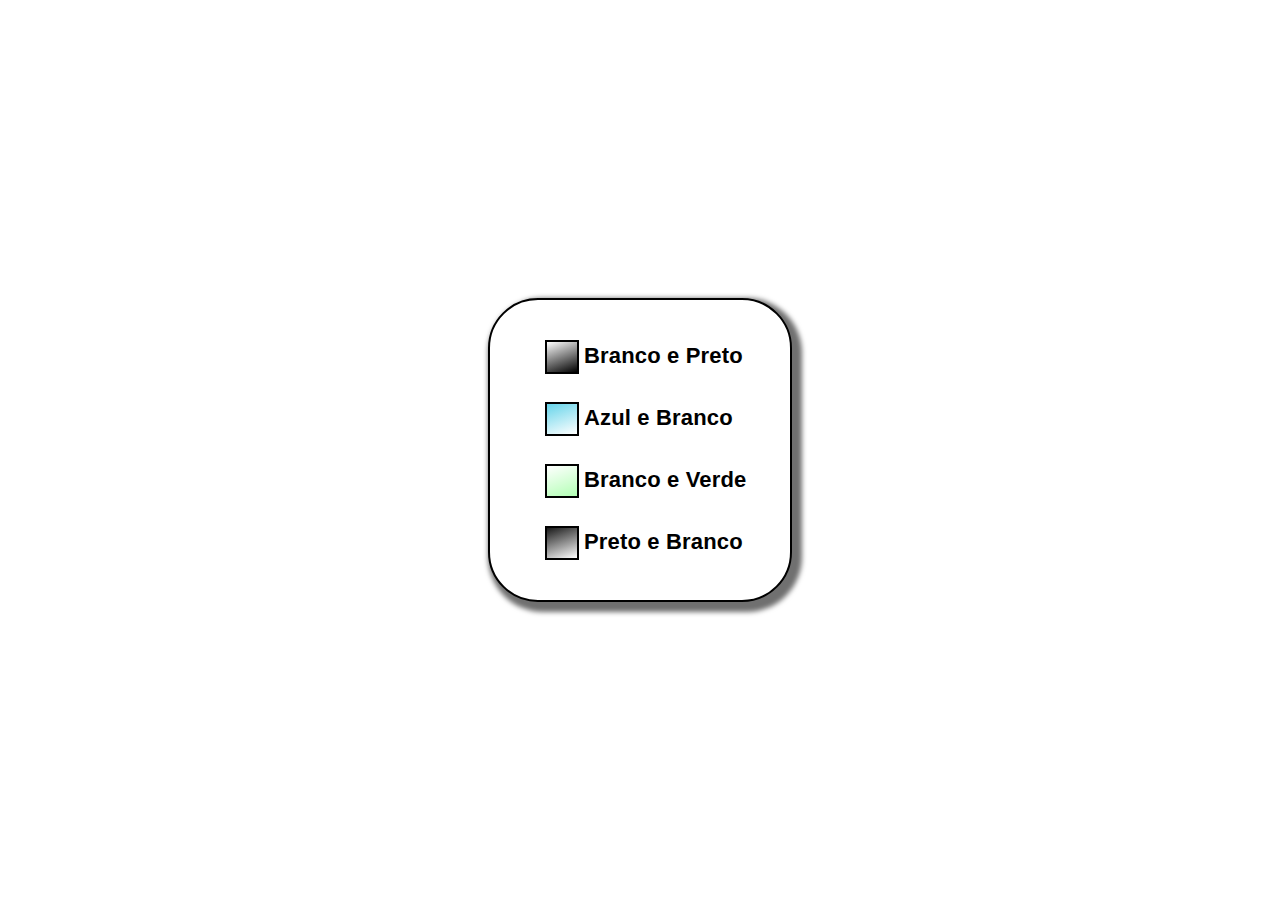
<file: index.html>
<!DOCTYPE html>
<html lang="pt-br">
<head>
    <meta charset="UTF-8">
    <meta http-equiv="X-UA-Compatible" content="IE=edge">
    <meta name="viewport" content="width=device-width, initial-scale=1.0">
    <link rel="stylesheet" href="style.css">
    <link rel="icon" href="favicon.png" type="image/png">
    <title>Horário</title>
</head>
<body>
    <div id="selector" style="border: 2px solid #000000;">
        <li id="itens">
            <ol>
                <a href="f_b_l_p.html">
                <div id="bp" class="square"></div>
                <p class="p">Branco e Preto</p>
                </a>
            </ol>

            <ol>
                <a href="f_a_l_b.html">
                <div id="ab" class="square"></div>
                <p class="p">Azul e Branco</p>
                </a>
            </ol>
            
            <ol>
                <a href="f_b_l_v.html">
                <div id="bv" class="square"></div>
                <p class="p">Branco e Verde</p>
                </a>
            </ol>

            <ol>
                <a href="f_p_l_b.html">
                <div id="pb" class="square"></div>
                <p class="p">Preto e Branco</p>
                </a>
            </ol>
        </li>
    </div>
    <script>
        let navigation = document.querySelector('#selector');
        navigation.onclick = function(){
                navigation.classList.toggle('active')
        }
    </script>
</body>
</html>
</file>
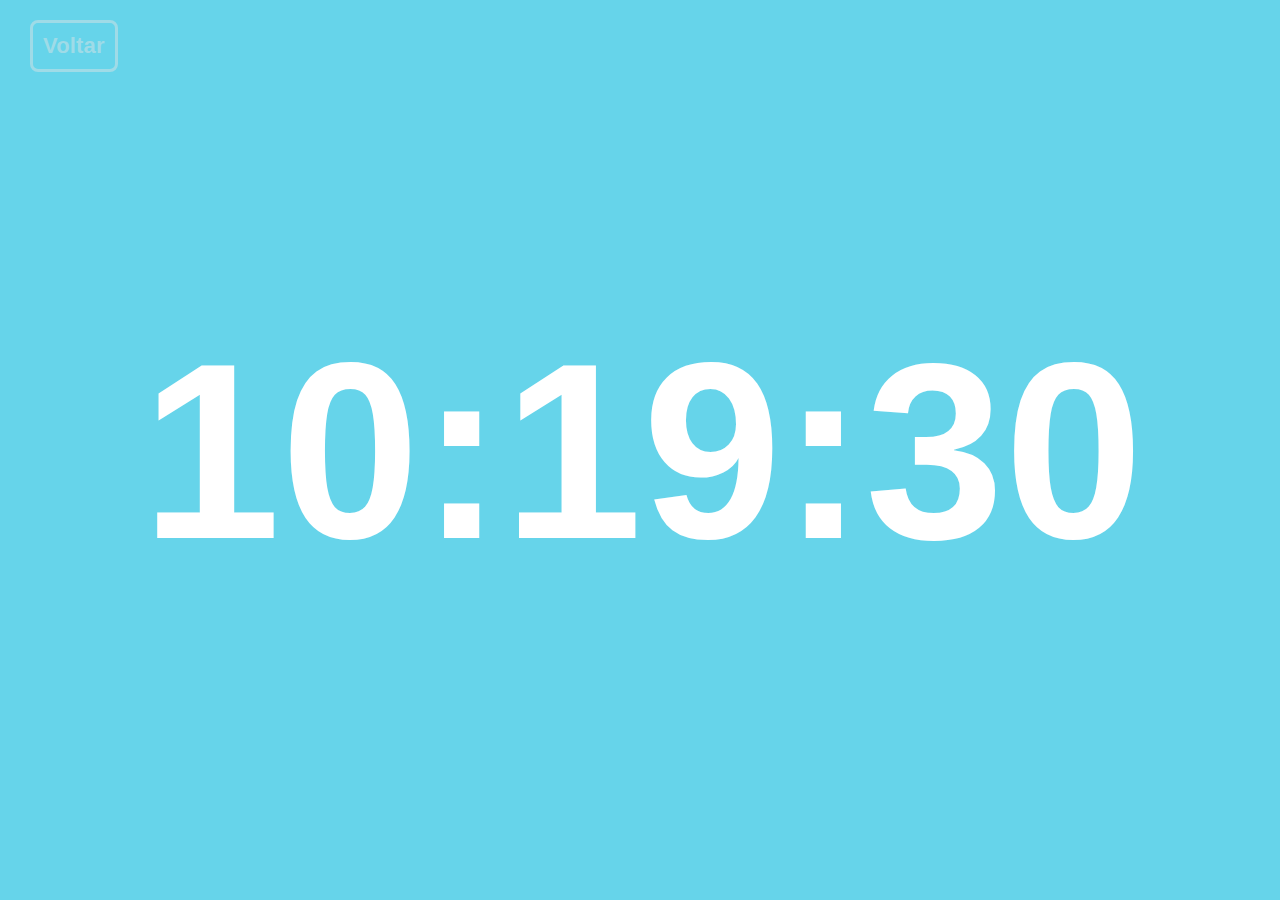
<file: f_a_l_b.html>
<!DOCTYPE html>
<html lang="pt-br">
<head>
    <meta charset="UTF-8">
    <meta http-equiv="X-UA-Compatible" content="IE=edge">
    <meta name="viewport" content="width=device-width, initial-scale=1.0">
    <link rel="stylesheet" href="style.css">
    <script src="horas.js"></script>
    <style>
        body{
            background-color: #66D4EA;
            color: #ffffff;
        }
    </style>
    <title>Horário</title>
</head>
<body onload="time()">
    <a href="index.html" id="voltar_ab">Voltar</a>
    <div id='hora'>
        <p id="txt"></p>
    </div>
</body>
</body>
</html>
</file>
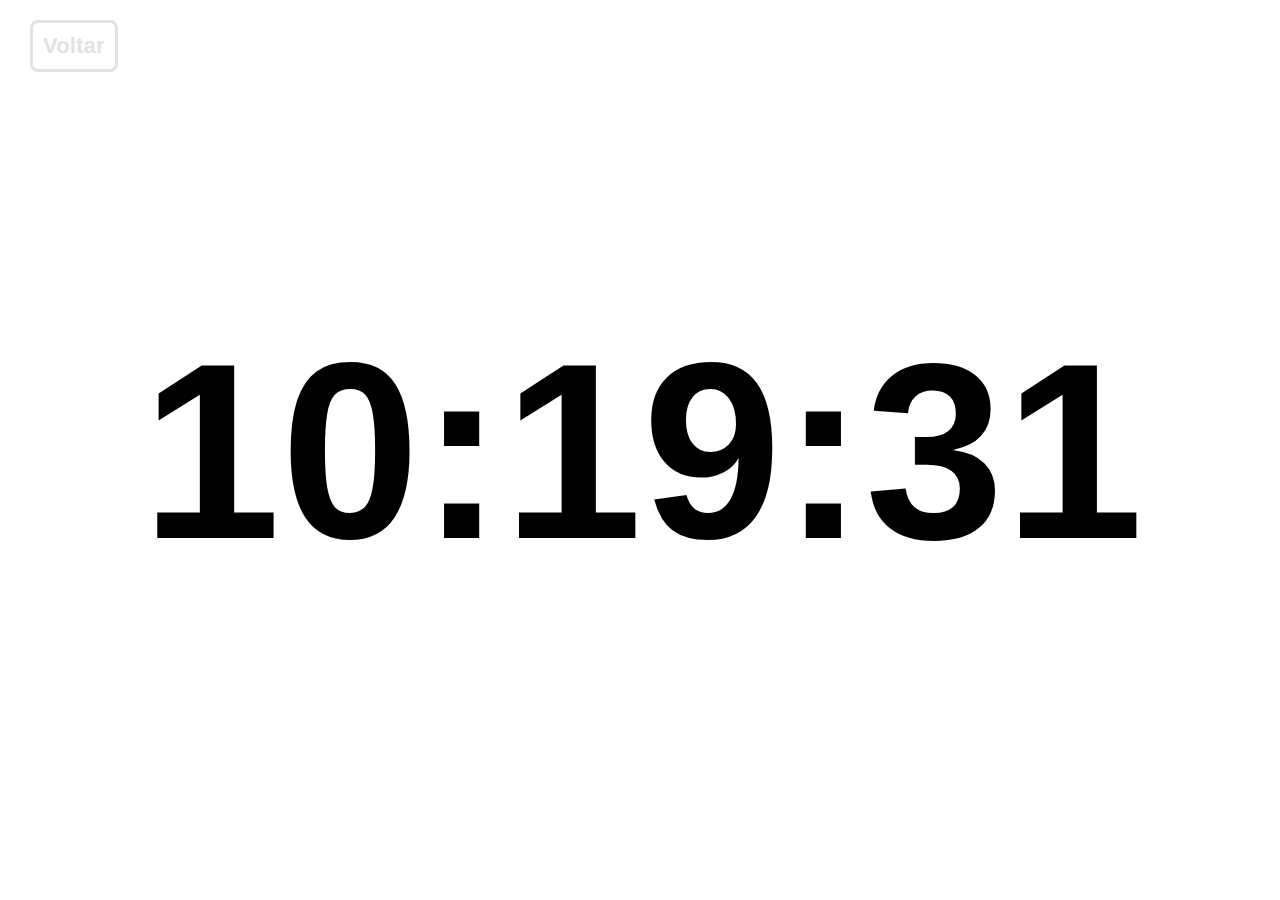
<file: f_b_l_p.html>
<!DOCTYPE html>
<html lang="pt-br">
<head>
    <meta charset="UTF-8">
    <meta http-equiv="X-UA-Compatible" content="IE=edge">
    <meta name="viewport" content="width=device-width, initial-scale=1.0">
    <link rel="stylesheet" href="style.css">
    <script src="horas.js"></script>
    <style>
        body{
            background-color: #ffffff;
            color: #000000;
        }
    </style>
    <title>Horário</title>
</head>
<body onload="time()">
    <a href="index.html" id="voltar_bp">Voltar</a>
    <div id='hora'>
        <p id="txt"></p>
    </div>
</body>
</body>
</html>
</file>
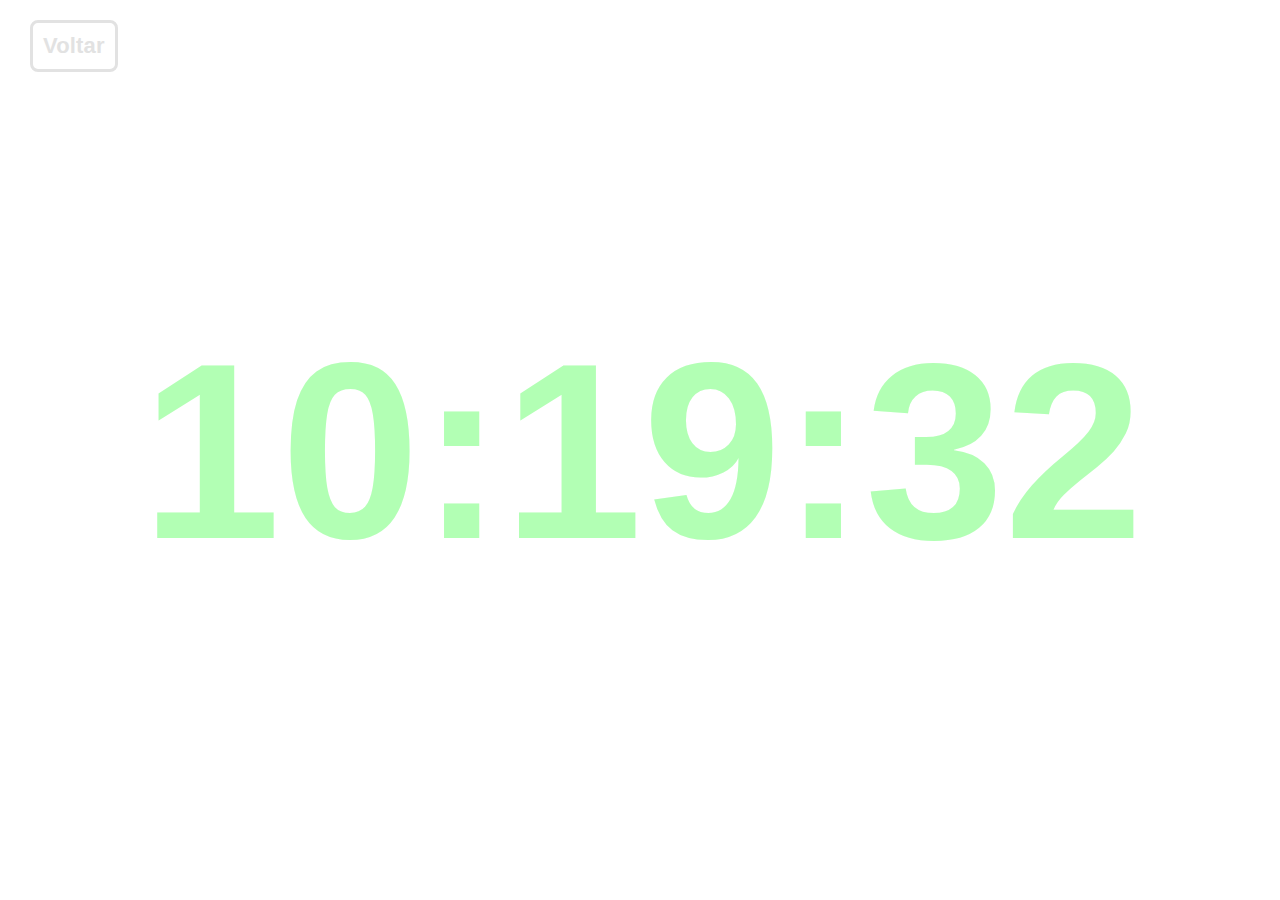
<file: f_b_l_v.html>
<!DOCTYPE html>
<html lang="pt-br">
<head>
    <meta charset="UTF-8">
    <meta http-equiv="X-UA-Compatible" content="IE=edge">
    <meta name="viewport" content="width=device-width, initial-scale=1.0">
    <link rel="stylesheet" href="style.css">
    <script src="horas.js"></script>
    <style>
        body{
            background-color: #ffffff;
            color: #B2FFB4;
        }
    </style>
    <title>Horário</title>
</head>
<body onload="time()">
    <a href="index.html" id="voltar_bv">Voltar</a>
    <div id='hora'>
        <p id="txt"></p>
    </div>
</body>
</body>
</html>
</file>
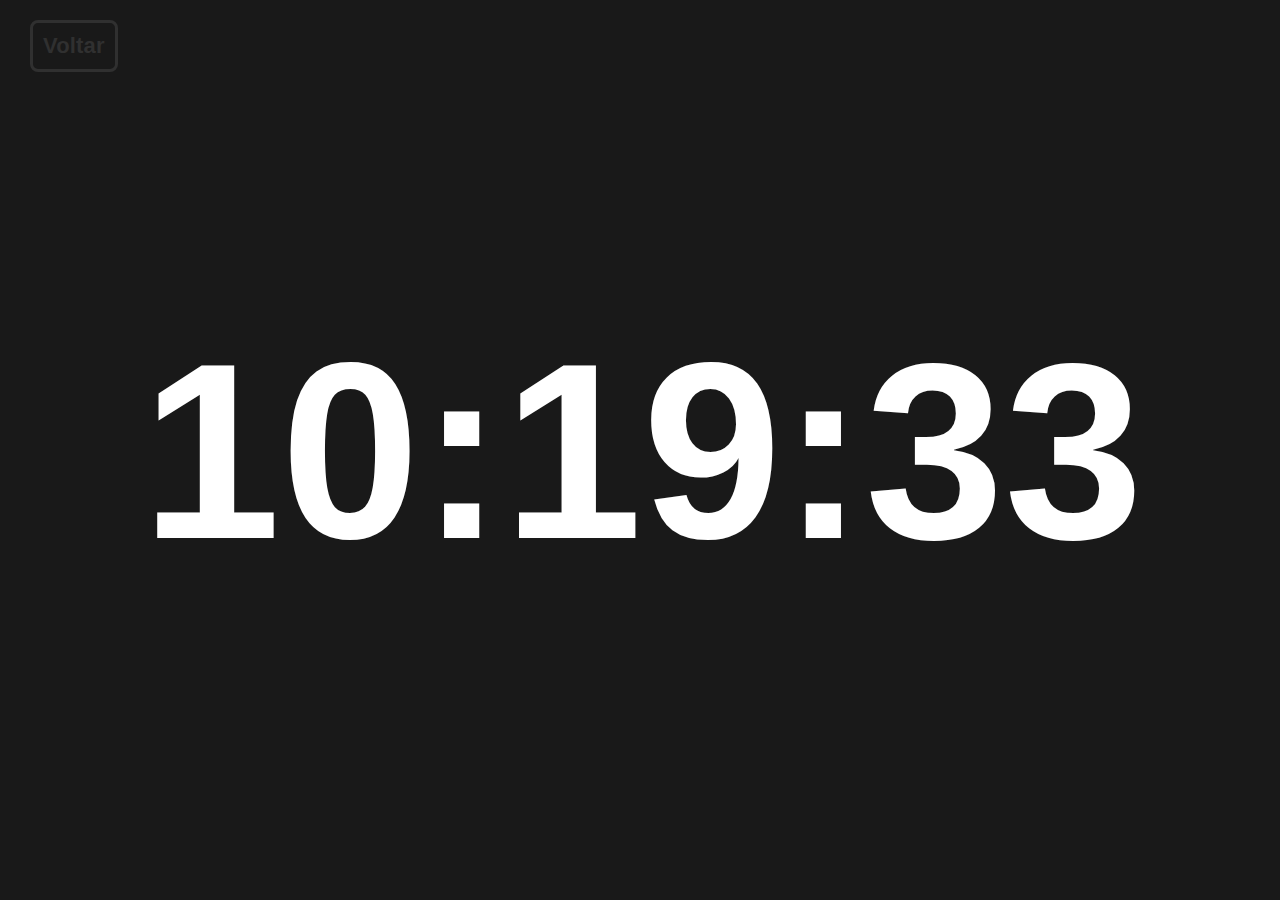
<file: f_p_l_b.html>
<!DOCTYPE html>
<html lang="pt-br">
<head>
    <meta charset="UTF-8">
    <meta http-equiv="X-UA-Compatible" content="IE=edge">
    <meta name="viewport" content="width=device-width, initial-scale=1.0">
    <link rel="stylesheet" href="style.css">
    <script src="horas.js"></script>
    <style>
        body{
            background-color: #191919;
            color: #ffffff;
        }
    </style>
    <title>Horário</title>
</head>
<body onload="time()">
    <a href="index.html" id="voltar_pb">Voltar</a>
    <div id='hora'>
        <p id="txt"></p>
    </div>
</body>
</body>
</html>
</file>
<file: style.css>
html{
    margin: 0px;
    padding: 0px;
}

body{
    margin: 0px;
    padding: 0px;
    font-weight: bold;
    font-size: 22px;
    font-family: 'Trebuchet MS', 'Lucida Sans Unicode', 'Lucida Grande', 'Lucida Sans', Arial, sans-serif;
    letter-spacing: .01rem;
}

li{
    list-style: none;
    position: relative;
    top: 6%;
    left: 5%;
}

a{
    padding: 0px;
    margin: 0px;
    display: inline-flex;
    text-decoration: none;
    color: black;
}

p{
    padding: 0px;
    margin: 3px 0px 0px 5px;
}

#selector{
    background-color: #ffffff;
    width: 300px;
    height: 300px;
    padding: 0px ;
    margin: 0;
    position: absolute;
    top: 50%;
    left: 50%;
    margin-right: -50%;
    transform: translate(-50%, -50%);
    border-radius: 50px;
    box-shadow: 5px 5px 5px 5px #707070;
}

.square{
    position: relative;
    align-items: inline;
    padding: 0px;
    margin: 0px;
    width: 30px;
    height: 30px;
    border: 2px solid black;
}

#bp{
    background-image: linear-gradient(160deg, #ffffff 0%, #000000 100%);
}

#ab{
    background-image: linear-gradient(160deg, #66D4EA 0%, #ffffff 100%);
}

#bv{
    background-image: linear-gradient(160deg, #ffffff 0%, #B2FFB4 100%);
}

#pb{
    background-image: linear-gradient(160deg, #191919 0%, #ffffff 100%);
}

#voltar_bp{
    margin-top: 20px;
    margin-left: 30px;
    padding: 10px;
    border-radius: 8px;
    border: 3px solid rgb(226, 226, 226);
    background-color: #ffffff;
    color: rgb(226, 226, 226);
    transition: 1s;
}

#voltar_bp:hover{
    transition: 1s;
    border: 3px solid #000000;
    color: #000000;
}

#voltar_ab{
    margin-top: 20px;
    margin-left: 30px;
    padding: 10px;
    border-radius: 8px;
    border: 3px solid #9fdbe7;
    background-color: #66D4EA;
    color: #9fdbe7;
    transition: 1s;
}

#voltar_ab:hover{
    transition: 1s;
    border: 3px solid #ffffff;
    color: #ffffff;
}

#voltar_bv{
    margin-top: 20px;
    margin-left: 30px;
    padding: 10px;
    border-radius: 8px;
    border: 3px solid rgb(226, 226, 226);
    background-color: #ffffff;
    color: rgb(226, 226, 226);
    transition: 1s;
}

#voltar_bv:hover{
    transition: 1s;
    border: 3px solid #B2FFB4;
    color: #B2FFB4;
}

#voltar_pb{
    margin-top: 20px;
    margin-left: 30px;
    padding: 10px;
    border-radius: 8px;
    border: 3px solid #303030;
    background-color: #191919;
    color: #303030;
    transition: 1s;
}

#voltar_pb:hover{
    transition: 1s;
    border: 3px solid #ffffff;
    color: #ffffff;
}

@media (max-width: 800px) {
    #hora{
        margin: 0px;
        padding: 0px ;
        margin: 0;
        position: absolute;
        top: 50%;
        left: 50%;
        margin-right: -50%;
        transform: translate(-50%, -50%);
        font-size: 50px;
    }
}

@media (orientation: landscape) {
    #hora{
        margin: 0px;
        padding: 0px ;
        margin: 0;
        position: absolute;
        top: 50%;
        left: 50%;
        margin-right: -50%;
        transform: translate(-50%, -50%);
        font-size: 100px;
    }
}

@media (min-width: 801px) and (max-width: 1200px) {
    #hora{
        margin: 0px;
        padding: 0px ;
        margin: 0;
        position: absolute;
        top: 50%;
        left: 50%;
        margin-right: -50%;
        transform: translate(-50%, -50%);
        font-size: 100px;
    }
}

@media (min-width: 1201px) {
    #hora{
        margin: 0px;
        padding: 0px ;
        margin: 0;
        position: absolute;
        top: 50%;
        left: 50%;
        margin-right: -50%;
        transform: translate(-50%, -50%);
        font-size: 250px;
    }
    
}
</file>
